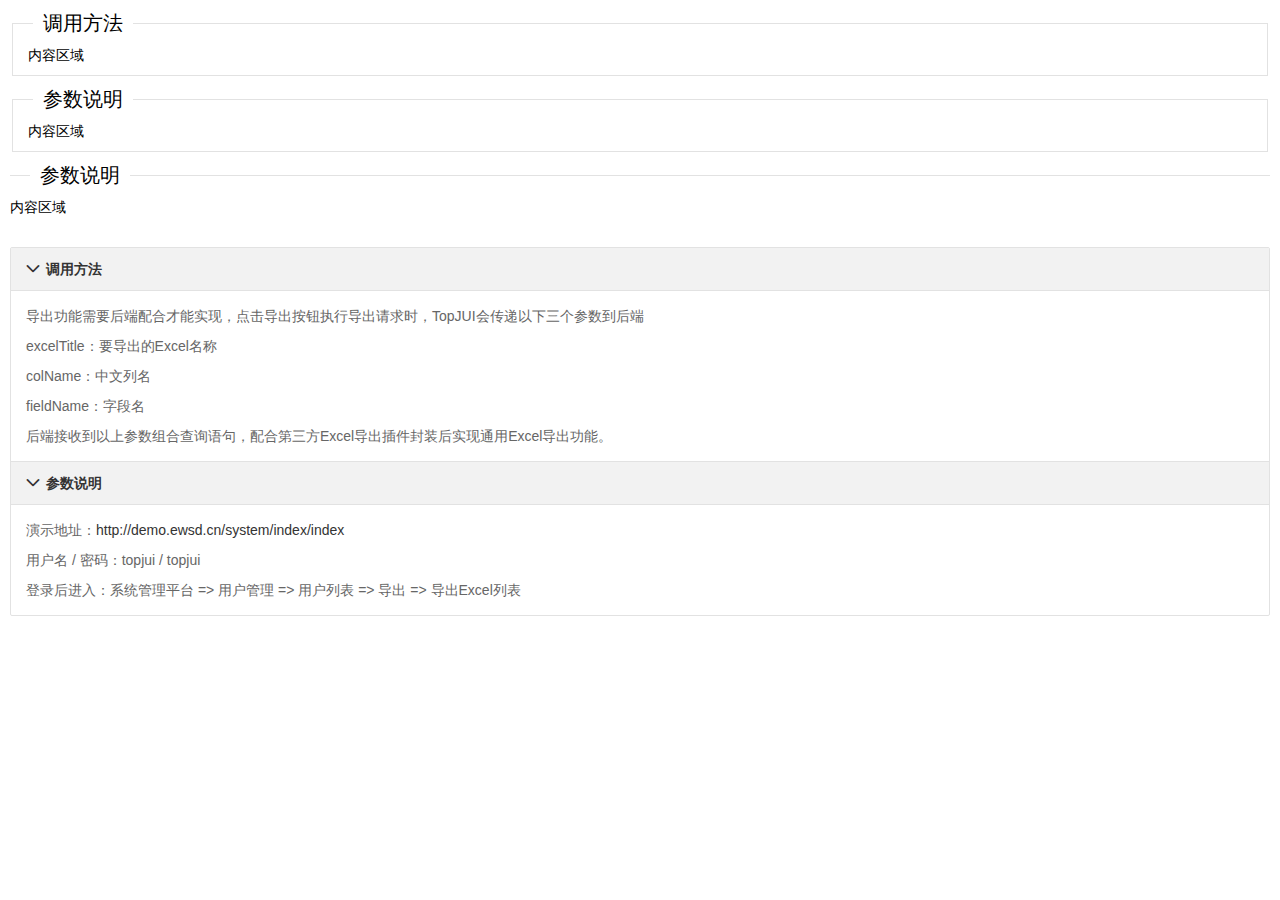
<file: src/main/webapp/html/article/detail.html>
<!DOCTYPE html>
<html>
<head>
    <meta http-equiv="Content-Type" content="text/html; charset=utf-8"/>
    <!-- 避免IE使用兼容模式 -->
    <meta http-equiv="X-UA-Compatible" content="IE=edge, chrome=1">
    <meta name="renderer" content="webkit">
    <link rel="stylesheet" type="text/css" href="../../static/plugins/layui/css/layui.css">
    <script type="text/javascript" src="../../static/plugins/jquery/jquery.min.js"></script>
    <script type="text/javascript" src="../../static/plugins/topjui/topjui.function.js"></script>
    <script type="text/javascript" src="../../static/plugins/layui/layui.js"></script>
    <style>
        body {
            margin: 10px;
        }

        .layui-colla-title {
            font-weight: bold;
        }

        .layui-colla-content p {
            line-height: 30px;
        }
    </style>
    <script type="text/javascript">
        $(function () {

            layui.use(['element'], function () {
                var element = layui.element();

                //监听折叠
                element.on('collapse(test)', function (data) {
                    //layer.msg('展开状态：'+ data.show);
                });
            });
        });
    </script>
</head>

<body>

<fieldset class="layui-elem-field">
    <legend>调用方法</legend>
    <div class="layui-field-box">
        内容区域
    </div>
</fieldset>

<fieldset class="layui-elem-field">
    <legend>参数说明</legend>
    <div class="layui-field-box">
        内容区域
    </div>
</fieldset>

<fieldset class="layui-elem-field layui-field-title">
    <legend>参数说明</legend>
    <div class="layui-field-box">
        内容区域
    </div>
</fieldset>

<div class="layui-collapse" lay-filter="test">
    <div class="layui-colla-item">
        <h2 class="layui-colla-title">调用方法</h2>
        <div class="layui-colla-content layui-show">
            <p>导出功能需要后端配合才能实现，点击导出按钮执行导出请求时，TopJUI会传递以下三个参数到后端</p>
            <p>excelTitle：要导出的Excel名称</p>
            <p>colName：中文列名</p>
            <p>fieldName：字段名</p>
            <p>后端接收到以上参数组合查询语句，配合第三方Excel导出插件封装后实现通用Excel导出功能。</p>
        </div>
    </div>
    <div class="layui-colla-item">
        <h2 class="layui-colla-title">参数说明</h2>
        <div class="layui-colla-content layui-show">
            <p>
                演示地址：<a href="http://demo.ewsd.cn/system/index/index" target="_blank">http://demo.ewsd.cn/system/index/index</a>
            </p>
            <p>用户名 / 密码：topjui / topjui</p>
            <p>登录后进入：系统管理平台 => 用户管理 => 用户列表 => 导出 => 导出Excel列表</p>
        </div>
    </div>
</div>
</body>
</html>
</file>
<file: src/main/webapp/static/plugins/layui/css/layui.css>
/** layui-v2.1.5 MIT License By http://www.layui.com */
 .layui-btn,.layui-inline,img{vertical-align:middle}.layui-btn,.layui-disabled,.layui-icon,.layui-unselect{-webkit-user-select:none;-ms-user-select:none;-moz-user-select:none}blockquote,body,button,dd,div,dl,dt,form,h1,h2,h3,h4,h5,h6,input,li,ol,p,pre,td,textarea,th,ul{margin:0;padding:0;-webkit-tap-highlight-color:rgba(0,0,0,0)}a:active,a:hover{outline:0}img{display:inline-block;border:none}li{list-style:none}table{border-collapse:collapse;border-spacing:0}h1,h2,h3{font-size:14px;font-weight:400}h4,h5,h6{font-size:100%;font-weight:400}button,input,optgroup,option,select,textarea{font-family:inherit;font-size:inherit;font-style:inherit;font-weight:inherit;outline:0}pre{white-space:pre-wrap;white-space:-moz-pre-wrap;white-space:-pre-wrap;white-space:-o-pre-wrap;word-wrap:break-word}@font-face{font-family:layui-icon;src:url(../font/iconfont.eot?v=213);src:url(../font/iconfont.eot?v=213#iefix) format('embedded-opentype'),url(../font/iconfont.svg?v=213#iconfont) format('svg'),url(../font/iconfont.woff?v=213) format('woff'),url(../font/iconfont.ttf?v=213) format('truetype')}.layui-icon{font-family:layui-icon!important;font-size:16px;font-style:normal;-webkit-font-smoothing:antialiased;-moz-osx-font-smoothing:grayscale}body{line-height:24px;font:14px Helvetica Neue,Helvetica,PingFang SC,\5FAE\8F6F\96C5\9ED1,Tahoma,Arial,sans-serif}hr{height:1px;margin:10px 0;border:0;background-color:#e2e2e2;clear:both}a{color:#333;text-decoration:none}a:hover{color:#777}a cite{font-style:normal;*cursor:pointer}.layui-border-box,.layui-border-box *{box-sizing:border-box}.layui-box,.layui-box *{box-sizing:content-box}.layui-clear{clear:both;*zoom:1}.layui-clear:after{content:'\20';clear:both;*zoom:1;display:block;height:0}.layui-inline{position:relative;display:inline-block;*display:inline;*zoom:1}.layui-edge{position:absolute;width:0;height:0;border-style:dashed;border-color:transparent;overflow:hidden}.layui-elip{text-overflow:ellipsis;overflow:hidden;white-space:nowrap}.layui-disabled,.layui-disabled:hover{color:#d2d2d2!important;cursor:not-allowed!important}.layui-circle{border-radius:100%}.layui-show{display:block!important}.layui-hide{display:none!important}.layui-main{position:relative;width:1140px;margin:0 auto}.layui-header{position:relative;z-index:1000;height:60px}.layui-header a:hover{transition:all .5s;-webkit-transition:all .5s}.layui-side{position:fixed;top:0;bottom:0;z-index:999;width:200px;overflow-x:hidden}.layui-side-scroll{width:220px;height:100%;overflow-x:hidden}.layui-body{position:absolute;left:200px;right:0;top:0;bottom:0;z-index:998;width:auto;overflow:hidden;overflow-y:auto;box-sizing:border-box}.layui-layout-body{overflow:hidden}.layui-layout-admin .layui-header{background-color:#23262E}.layui-layout-admin .layui-side{top:60px;width:200px;overflow-x:hidden}.layui-layout-admin .layui-body{top:60px;bottom:44px}.layui-layout-admin .layui-main{width:auto;margin:0 15px}.layui-layout-admin .layui-footer{position:fixed;left:200px;right:0;bottom:0;height:44px;line-height:44px;padding:0 15px;background-color:#eee}.layui-layout-admin .layui-logo{position:absolute;left:0;top:0;width:200px;height:100%;line-height:60px;text-align:center;color:#009688;font-size:16px}.layui-layout-admin .layui-header .layui-nav{background:0 0}.layui-layout-left{position:absolute!important;left:200px;top:0}.layui-layout-right{position:absolute!important;right:0;top:0}.layui-container{position:relative;margin:0 auto;padding:0 15px;box-sizing:border-box}.layui-fluid{position:relative;margin:0 auto;padding:0 15px}.layui-row:after,.layui-row:before{content:'';display:block;clear:both}.layui-col-lg1,.layui-col-lg10,.layui-col-lg11,.layui-col-lg12,.layui-col-lg2,.layui-col-lg3,.layui-col-lg4,.layui-col-lg5,.layui-col-lg6,.layui-col-lg7,.layui-col-lg8,.layui-col-lg9,.layui-col-md1,.layui-col-md10,.layui-col-md11,.layui-col-md12,.layui-col-md2,.layui-col-md3,.layui-col-md4,.layui-col-md5,.layui-col-md6,.layui-col-md7,.layui-col-md8,.layui-col-md9,.layui-col-sm1,.layui-col-sm10,.layui-col-sm11,.layui-col-sm12,.layui-col-sm2,.layui-col-sm3,.layui-col-sm4,.layui-col-sm5,.layui-col-sm6,.layui-col-sm7,.layui-col-sm8,.layui-col-sm9,.layui-col-xs1,.layui-col-xs10,.layui-col-xs11,.layui-col-xs12,.layui-col-xs2,.layui-col-xs3,.layui-col-xs4,.layui-col-xs5,.layui-col-xs6,.layui-col-xs7,.layui-col-xs8,.layui-col-xs9{position:relative;display:block;box-sizing:border-box}.layui-col-xs1,.layui-col-xs10,.layui-col-xs11,.layui-col-xs12,.layui-col-xs2,.layui-col-xs3,.layui-col-xs4,.layui-col-xs5,.layui-col-xs6,.layui-col-xs7,.layui-col-xs8,.layui-col-xs9{float:left}.layui-col-xs1{width:8.33333333%}.layui-col-xs2{width:16.66666667%}.layui-col-xs3{width:25%}.layui-col-xs4{width:33.33333333%}.layui-col-xs5{width:41.66666667%}.layui-col-xs6{width:50%}.layui-col-xs7{width:58.33333333%}.layui-col-xs8{width:66.66666667%}.layui-col-xs9{width:75%}.layui-col-xs10{width:83.33333333%}.layui-col-xs11{width:91.66666667%}.layui-col-xs12{width:100%}.layui-col-xs-offset1{margin-left:8.33333333%}.layui-col-xs-offset2{margin-left:16.66666667%}.layui-col-xs-offset3{margin-left:25%}.layui-col-xs-offset4{margin-left:33.33333333%}.layui-col-xs-offset5{margin-left:41.66666667%}.layui-col-xs-offset6{margin-left:50%}.layui-col-xs-offset7{margin-left:58.33333333%}.layui-col-xs-offset8{margin-left:66.66666667%}.layui-col-xs-offset9{margin-left:75%}.layui-col-xs-offset10{margin-left:83.33333333%}.layui-col-xs-offset11{margin-left:91.66666667%}.layui-col-xs-offset12{margin-left:100%}@media screen and (max-width:768px){.layui-hide-xs{display:none!important}.layui-show-xs-block{display:block!important}.layui-show-xs-inline{display:inline!important}.layui-show-xs-inline-block{display:inline-block!important}}@media screen and (min-width:768px){.layui-container{width:750px}.layui-hide-sm{display:none!important}.layui-show-sm-block{display:block!important}.layui-show-sm-inline{display:inline!important}.layui-show-sm-inline-block{display:inline-block!important}.layui-col-sm1,.layui-col-sm10,.layui-col-sm11,.layui-col-sm12,.layui-col-sm2,.layui-col-sm3,.layui-col-sm4,.layui-col-sm5,.layui-col-sm6,.layui-col-sm7,.layui-col-sm8,.layui-col-sm9{float:left}.layui-col-sm1{width:8.33333333%}.layui-col-sm2{width:16.66666667%}.layui-col-sm3{width:25%}.layui-col-sm4{width:33.33333333%}.layui-col-sm5{width:41.66666667%}.layui-col-sm6{width:50%}.layui-col-sm7{width:58.33333333%}.layui-col-sm8{width:66.66666667%}.layui-col-sm9{width:75%}.layui-col-sm10{width:83.33333333%}.layui-col-sm11{width:91.66666667%}.layui-col-sm12{width:100%}.layui-col-sm-offset1{margin-left:8.33333333%}.layui-col-sm-offset2{margin-left:16.66666667%}.layui-col-sm-offset3{margin-left:25%}.layui-col-sm-offset4{margin-left:33.33333333%}.layui-col-sm-offset5{margin-left:41.66666667%}.layui-col-sm-offset6{margin-left:50%}.layui-col-sm-offset7{margin-left:58.33333333%}.layui-col-sm-offset8{margin-left:66.66666667%}.layui-col-sm-offset9{margin-left:75%}.layui-col-sm-offset10{margin-left:83.33333333%}.layui-col-sm-offset11{margin-left:91.66666667%}.layui-col-sm-offset12{margin-left:100%}}@media screen and (min-width:992px){.layui-container{width:970px}.layui-hide-md{display:none!important}.layui-show-md-block{display:block!important}.layui-show-md-inline{display:inline!important}.layui-show-md-inline-block{display:inline-block!important}.layui-col-md1,.layui-col-md10,.layui-col-md11,.layui-col-md12,.layui-col-md2,.layui-col-md3,.layui-col-md4,.layui-col-md5,.layui-col-md6,.layui-col-md7,.layui-col-md8,.layui-col-md9{float:left}.layui-col-md1{width:8.33333333%}.layui-col-md2{width:16.66666667%}.layui-col-md3{width:25%}.layui-col-md4{width:33.33333333%}.layui-col-md5{width:41.66666667%}.layui-col-md6{width:50%}.layui-col-md7{width:58.33333333%}.layui-col-md8{width:66.66666667%}.layui-col-md9{width:75%}.layui-col-md10{width:83.33333333%}.layui-col-md11{width:91.66666667%}.layui-col-md12{width:100%}.layui-col-md-offset1{margin-left:8.33333333%}.layui-col-md-offset2{margin-left:16.66666667%}.layui-col-md-offset3{margin-left:25%}.layui-col-md-offset4{margin-left:33.33333333%}.layui-col-md-offset5{margin-left:41.66666667%}.layui-col-md-offset6{margin-left:50%}.layui-col-md-offset7{margin-left:58.33333333%}.layui-col-md-offset8{margin-left:66.66666667%}.layui-col-md-offset9{margin-left:75%}.layui-col-md-offset10{margin-left:83.33333333%}.layui-col-md-offset11{margin-left:91.66666667%}.layui-col-md-offset12{margin-left:100%}}@media screen and (min-width:1200px){.layui-container{width:1170px}.layui-hide-lg{display:none!important}.layui-show-lg-block{display:block!important}.layui-show-lg-inline{display:inline!important}.layui-show-lg-inline-block{display:inline-block!important}.layui-col-lg1,.layui-col-lg10,.layui-col-lg11,.layui-col-lg12,.layui-col-lg2,.layui-col-lg3,.layui-col-lg4,.layui-col-lg5,.layui-col-lg6,.layui-col-lg7,.layui-col-lg8,.layui-col-lg9{float:left}.layui-col-lg1{width:8.33333333%}.layui-col-lg2{width:16.66666667%}.layui-col-lg3{width:25%}.layui-col-lg4{width:33.33333333%}.layui-col-lg5{width:41.66666667%}.layui-col-lg6{width:50%}.layui-col-lg7{width:58.33333333%}.layui-col-lg8{width:66.66666667%}.layui-col-lg9{width:75%}.layui-col-lg10{width:83.33333333%}.layui-col-lg11{width:91.66666667%}.layui-col-lg12{width:100%}.layui-col-lg-offset1{margin-left:8.33333333%}.layui-col-lg-offset2{margin-left:16.66666667%}.layui-col-lg-offset3{margin-left:25%}.layui-col-lg-offset4{margin-left:33.33333333%}.layui-col-lg-offset5{margin-left:41.66666667%}.layui-col-lg-offset6{margin-left:50%}.layui-col-lg-offset7{margin-left:58.33333333%}.layui-col-lg-offset8{margin-left:66.66666667%}.layui-col-lg-offset9{margin-left:75%}.layui-col-lg-offset10{margin-left:83.33333333%}.layui-col-lg-offset11{margin-left:91.66666667%}.layui-col-lg-offset12{margin-left:100%}}.layui-col-space1{margin:-.5px}.layui-col-space1>*{padding:.5px}.layui-col-space3{margin:-1.5px}.layui-col-space3>*{padding:1.5px}.layui-col-space5{margin:-2.5px}.layui-col-space5>*{padding:2.5px}.layui-col-space8{margin:-3.5px}.layui-col-space8>*{padding:3.5px}.layui-col-space10{margin:-5px}.layui-col-space10>*{padding:5px}.layui-col-space12{margin:-6px}.layui-col-space12>*{padding:6px}.layui-col-space15{margin:-7.5px}.layui-col-space15>*{padding:7.5px}.layui-col-space18{margin:-9px}.layui-col-space18>*{padding:9px}.layui-col-space20{margin:-10px}.layui-col-space20>*{padding:10px}.layui-col-space22{margin:-11px}.layui-col-space22>*{padding:11px}.layui-col-space25{margin:-12.5px}.layui-col-space25>*{padding:12.5px}.layui-col-space30{margin:-15px}.layui-col-space30>*{padding:15px}.layui-btn,.layui-input,.layui-select,.layui-textarea,.layui-upload-button{outline:0;-webkit-appearance:none;transition:all .3s;-webkit-transition:all .3s;box-sizing:border-box}.layui-elem-quote{margin-bottom:10px;padding:15px;line-height:22px;border-left:5px solid #009688;border-radius:0 2px 2px 0;background-color:#f2f2f2}.layui-quote-nm{border-color:#e2e2e2;border-style:solid;border-width:1px 1px 1px 5px;background:0 0}.layui-elem-field{margin-bottom:10px;padding:0;border:1px solid #e2e2e2}.layui-elem-field legend{margin-left:20px;padding:0 10px;font-size:20px;font-weight:300}.layui-field-title{margin:10px 0 20px;border:none;border-top:1px solid #e2e2e2}.layui-field-box{padding:10px 15px}.layui-field-title .layui-field-box{padding:10px 0}.layui-progress{position:relative;height:6px;border-radius:20px;background-color:#e2e2e2}.layui-progress-bar{position:absolute;width:0;max-width:100%;height:6px;border-radius:20px;text-align:right;background-color:#5FB878;transition:all .3s;-webkit-transition:all .3s}.layui-progress-big,.layui-progress-big .layui-progress-bar{height:18px;line-height:18px}.layui-progress-text{position:relative;top:-18px;line-height:18px;font-size:12px;color:#666}.layui-progress-big .layui-progress-text{position:static;padding:0 10px;color:#fff}.layui-collapse{border:1px solid #e2e2e2;border-radius:2px}.layui-colla-item{border-top:1px solid #e2e2e2}.layui-colla-item:first-child{border-top:none}.layui-colla-title{position:relative;height:42px;line-height:42px;padding:0 15px 0 35px;color:#333;background-color:#f2f2f2;cursor:pointer}.layui-colla-content{display:none;padding:10px 15px;line-height:22px;border-top:1px solid #e2e2e2;color:#666}.layui-bg-black,.layui-bg-blue,.layui-bg-cyan,.layui-bg-green,.layui-bg-orange,.layui-bg-red{color:#fff!important}.layui-colla-icon{position:absolute;left:15px;top:0;font-size:14px}.layui-bg-red{background-color:#FF5722!important}.layui-bg-orange{background-color:#FFB800!important}.layui-bg-green{background-color:#009688!important}.layui-bg-cyan{background-color:#2F4056!important}.layui-bg-blue{background-color:#1E9FFF!important}.layui-bg-black{background-color:#393D49!important}.layui-bg-gray{background-color:#eee!important;color:#666!important}.layui-text{line-height:22px;font-size:14px;color:#666}.layui-text h1,.layui-text h2,.layui-text h3{font-weight:500;color:#333}.layui-text h1{font-size:30px}.layui-text h2{font-size:24px}.layui-text h3{font-size:18px}.layui-text a{color:#01AAED}.layui-text a:hover{text-decoration:underline}.layui-text ul{padding:5px 0 5px 15px}.layui-text ul li{margin-top:5px;list-style-type:disc}.layui-text em,.layui-word-aux{color:#999!important;padding:0 5px!important}.layui-btn{display:inline-block;height:34px;line-height:34px;padding:0 18px;background-color:#009688;color:#fff;white-space:nowrap;text-align:center;font-size:14px;border:none;border-radius:2px;cursor:pointer}.layui-btn:hover{opacity:.8;filter:alpha(opacity=80);color:#fff}.layui-btn:active{opacity:1;filter:alpha(opacity=100)}.layui-btn+.layui-btn{margin-left:10px}.layui-btn-radius{border-radius:100px}.layui-btn .layui-icon{margin-right:3px;font-size:18px;vertical-align:bottom;vertical-align:middle\9}.layui-btn-primary{border:1px solid #C9C9C9;background-color:#fff;color:#555}.layui-btn-primary:hover{border-color:#009688;color:#333}.layui-btn-normal{background-color:#1E9FFF}.layui-btn-warm{background-color:#FFB800}.layui-btn-danger{background-color:#FF5722}.layui-btn-disabled,.layui-btn-disabled:active,.layui-btn-disabled:hover{border:1px solid #e6e6e6;background-color:#FBFBFB;color:#C9C9C9;cursor:not-allowed;opacity:1}.layui-btn-big{height:44px;line-height:44px;padding:0 25px;font-size:16px}.layui-btn-small{height:30px;line-height:30px;padding:0 10px;font-size:12px}.layui-btn-small i{font-size:16px!important}.layui-btn-mini{height:22px;line-height:22px;padding:0 5px;font-size:12px}.layui-btn-mini i{font-size:14px!important}.layui-btn-group{display:inline-block;vertical-align:middle;font-size:0}.layui-btn-group .layui-btn{margin-left:0!important;margin-right:0!important;border-left:1px solid rgba(255,255,255,.5);border-radius:0}.layui-btn-group .layui-btn-primary{border-left:none}.layui-btn-group .layui-btn-primary:hover{border-color:#C9C9C9;color:#009688}.layui-btn-group .layui-btn:first-child{border-left:none;border-radius:2px 0 0 2px}.layui-btn-group .layui-btn-primary:first-child{border-left:1px solid #c9c9c9}.layui-btn-group .layui-btn:last-child{border-radius:0 2px 2px 0}.layui-btn-group .layui-btn+.layui-btn{margin-left:0}.layui-btn-group+.layui-btn-group{margin-left:10px}.layui-input,.layui-select,.layui-textarea{height:38px;line-height:1.3;line-height:38px\9;border:1px solid #e6e6e6;background-color:#fff;border-radius:2px}.layui-input::-webkit-input-placeholder,.layui-select::-webkit-input-placeholder,.layui-textarea::-webkit-input-placeholder{line-height:1.3}.layui-form-label,.layui-form-mid,.layui-textarea{line-height:20px;position:relative}.layui-input,.layui-textarea{display:block;width:100%;padding-left:10px}.layui-input:hover,.layui-textarea:hover{border-color:#D2D2D2!important}.layui-input:focus,.layui-textarea:focus{border-color:#C9C9C9!important}.layui-textarea{min-height:100px;height:auto;padding:6px 10px;resize:vertical}.layui-select{padding:0 10px}.layui-form input[type=checkbox],.layui-form input[type=radio],.layui-form select{display:none}.layui-form-item{margin-bottom:15px;clear:both;*zoom:1}.layui-form-item:after{content:'\20';clear:both;*zoom:1;display:block;height:0}.layui-form-label{float:left;display:block;padding:9px 15px;width:80px;font-weight:400;text-align:right}.layui-form-item .layui-inline{margin-bottom:5px;margin-right:10px}.layui-input-block,.layui-input-inline{position:relative}.layui-input-block{margin-left:110px;min-height:36px}.layui-input-inline{display:inline-block;vertical-align:middle}.layui-form-item .layui-input-inline{float:left;width:190px;margin-right:10px}.layui-form-text .layui-input-inline{width:auto}.layui-form-mid{float:left;display:block;padding:8px 0!important;margin-right:10px}.layui-form-danger+.layui-form-select .layui-input,.layui-form-danger:focus{border:1px solid #FF5722!important}.layui-form-select{position:relative}.layui-form-select .layui-input{padding-right:30px;cursor:pointer}.layui-form-select .layui-edge{position:absolute;right:10px;top:50%;margin-top:-3px;cursor:pointer;border-width:6px;border-top-color:#c2c2c2;border-top-style:solid;transition:all .3s;-webkit-transition:all .3s}.layui-form-select dl{display:none;position:absolute;left:0;top:42px;padding:5px 0;z-index:999;min-width:100%;border:1px solid #d2d2d2;max-height:300px;overflow-y:auto;background-color:#fff;border-radius:2px;box-shadow:0 2px 4px rgba(0,0,0,.12);box-sizing:border-box}.layui-form-select dl dd,.layui-form-select dl dt{padding:0 10px;line-height:36px;white-space:nowrap;overflow:hidden;text-overflow:ellipsis}.layui-form-select dl dt{font-size:12px;color:#999}.layui-form-select dl dd{cursor:pointer}.layui-form-select dl dd:hover{background-color:#f2f2f2}.layui-form-select .layui-select-group dd{padding-left:20px}.layui-form-select dl dd.layui-select-tips{padding-left:10px!important;color:#999}.layui-form-select dl dd.layui-this{background-color:#5FB878;color:#fff}.layui-form-checkbox,.layui-form-select dl dd.layui-disabled{background-color:#fff}.layui-form-selected dl{display:block}.layui-form-checkbox,.layui-form-checkbox *,.layui-form-radio,.layui-form-radio *,.layui-form-switch{display:inline-block;vertical-align:middle}.layui-form-selected .layui-edge{margin-top:-9px;-webkit-transform:rotate(180deg);transform:rotate(180deg);margin-top:-3px\9}:root .layui-form-selected .layui-edge{margin-top:-9px\0/IE9}.layui-form-selectup dl{top:auto;bottom:42px}.layui-select-none{margin:5px 0;text-align:center;color:#999}.layui-select-disabled .layui-disabled{border-color:#eee!important}.layui-select-disabled .layui-edge{border-top-color:#d2d2d2}.layui-form-checkbox{position:relative;height:30px;line-height:28px;margin-right:10px;padding-right:30px;border:1px solid #d2d2d2;cursor:pointer;font-size:0;border-radius:2px;-webkit-transition:.1s linear;transition:.1s linear;box-sizing:border-box}.layui-form-checkbox:hover{border:1px solid #c2c2c2}.layui-form-checkbox span{padding:0 10px;height:100%;font-size:14px;background-color:#d2d2d2;color:#fff;overflow:hidden;white-space:nowrap;text-overflow:ellipsis}.layui-form-checkbox:hover span{background-color:#c2c2c2}.layui-form-checkbox i{position:absolute;right:0;width:30px;color:#fff;font-size:20px;text-align:center}.layui-form-checkbox:hover i{color:#c2c2c2}.layui-form-checked,.layui-form-checked:hover{border-color:#5FB878}.layui-form-checked span,.layui-form-checked:hover span{background-color:#5FB878}.layui-form-checked i,.layui-form-checked:hover i{color:#5FB878}.layui-form-item .layui-form-checkbox{margin-top:4px}.layui-form-checkbox[lay-skin=primary]{height:auto!important;line-height:normal!important;border:none!important;margin-right:0;padding-right:0;background:0 0}.layui-form-checkbox[lay-skin=primary] span{float:right;padding-right:15px;line-height:18px;background:0 0;color:#666}.layui-form-checkbox[lay-skin=primary] i{position:relative;top:0;width:16px;height:16px;line-height:16px;border:1px solid #d2d2d2;font-size:12px;border-radius:2px;background-color:#fff;-webkit-transition:.1s linear;transition:.1s linear}.layui-form-checkbox[lay-skin=primary]:hover i{border-color:#5FB878;color:#fff}.layui-form-checked[lay-skin=primary] i{border-color:#5FB878;background-color:#5FB878;color:#fff}.layui-checkbox-disbaled[lay-skin=primary] span{background:0 0!important}.layui-checkbox-disbaled[lay-skin=primary]:hover i{border-color:#d2d2d2}.layui-form-item .layui-form-checkbox[lay-skin=primary]{margin-top:10px}.layui-form-switch{position:relative;height:22px;line-height:22px;width:42px;padding:0 5px;margin-top:8px;border:1px solid #d2d2d2;border-radius:20px;cursor:pointer;background-color:#fff;-webkit-transition:.1s linear;transition:.1s linear}.layui-form-switch i{position:absolute;left:5px;top:3px;width:16px;height:16px;border-radius:20px;background-color:#d2d2d2;-webkit-transition:.1s linear;transition:.1s linear}.layui-form-switch em{position:absolute;right:5px;top:0;width:25px;padding:0!important;text-align:center!important;color:#999!important;font-style:normal!important;font-size:12px}.layui-form-onswitch{border-color:#5FB878;background-color:#5FB878}.layui-form-onswitch i{left:32px;background-color:#fff}.layui-form-onswitch em{left:5px;right:auto;color:#fff!important}.layui-checkbox-disbaled{border-color:#e2e2e2!important}.layui-checkbox-disbaled span{background-color:#e2e2e2!important}.layui-checkbox-disbaled:hover i{color:#fff!important}.layui-form-radio{line-height:28px;margin:6px 10px 0 0;padding-right:10px;cursor:pointer;font-size:0}.layui-form-radio i{margin-right:8px;font-size:22px;color:#c2c2c2}.layui-form-radio span{font-size:14px}.layui-form-radio i:hover,.layui-form-radioed i{color:#5FB878}.layui-radio-disbaled i{color:#e2e2e2!important}.layui-form-pane .layui-form-label{width:110px;padding:8px 15px;height:38px;line-height:20px;border:1px solid #e6e6e6;border-radius:2px 0 0 2px;text-align:center;background-color:#FBFBFB;overflow:hidden;white-space:nowrap;text-overflow:ellipsis;box-sizing:border-box}.layui-form-pane .layui-input-inline{margin-left:-1px}.layui-form-pane .layui-input-block{margin-left:110px;left:-1px}.layui-form-pane .layui-input{border-radius:0 2px 2px 0}.layui-form-pane .layui-form-text .layui-form-label{float:none;width:100%;border-right:1px solid #e6e6e6;border-radius:2px;box-sizing:border-box;text-align:left}.layui-form-pane .layui-form-text .layui-input-inline{display:block;margin:0;top:-1px;clear:both}.layui-form-pane .layui-form-text .layui-input-block{margin:0;left:0;top:-1px}.layui-form-pane .layui-form-text .layui-textarea{min-height:100px;border-radius:0 0 2px 2px}.layui-form-pane .layui-form-checkbox{margin:4px 0 4px 10px}.layui-form-pane .layui-form-radio,.layui-form-pane .layui-form-switch{margin-top:6px;margin-left:10px}.layui-form-pane .layui-form-item[pane]{position:relative;border:1px solid #e6e6e6}.layui-form-pane .layui-form-item[pane] .layui-form-label{position:absolute;left:0;top:0;height:100%;border-width:0 1px 0 0}.layui-form-pane .layui-form-item[pane] .layui-input-inline{margin-left:110px}@media screen and (max-width:450px){.layui-form-item .layui-form-label{text-overflow:ellipsis;overflow:hidden;white-space:nowrap}.layui-form-item .layui-inline{display:block;margin-right:0;margin-bottom:20px;clear:both}.layui-form-item .layui-inline:after{content:'\20';clear:both;display:block;height:0}.layui-form-item .layui-input-inline{display:block;float:none;left:-3px;width:auto;margin:0 0 10px 112px}.layui-form-item .layui-input-inline+.layui-form-mid{margin-left:110px;top:-5px;padding:0}.layui-form-item .layui-form-checkbox{margin-right:5px;margin-bottom:5px}}.layui-layedit{border:1px solid #d2d2d2;border-radius:2px}.layui-layedit-tool{padding:3px 5px;border-bottom:1px solid #e2e2e2;font-size:0}.layedit-tool-fixed{position:fixed;top:0;border-top:1px solid #e2e2e2}.layui-layedit-tool .layedit-tool-mid,.layui-layedit-tool .layui-icon{display:inline-block;vertical-align:middle;text-align:center;font-size:14px}.layui-layedit-tool .layui-icon{position:relative;width:32px;height:30px;line-height:30px;margin:3px 5px;color:#777;cursor:pointer;border-radius:2px}.layui-layedit-tool .layui-icon:hover{color:#393D49}.layui-layedit-tool .layui-icon:active{color:#000}.layui-layedit-tool .layedit-tool-active{background-color:#e2e2e2;color:#000}.layui-layedit-tool .layui-disabled,.layui-layedit-tool .layui-disabled:hover{color:#d2d2d2;cursor:not-allowed}.layui-layedit-tool .layedit-tool-mid{width:1px;height:18px;margin:0 10px;background-color:#d2d2d2}.layedit-tool-html{width:50px!important;font-size:30px!important}.layedit-tool-b,.layedit-tool-code,.layedit-tool-help{font-size:16px!important}.layedit-tool-d,.layedit-tool-face,.layedit-tool-image,.layedit-tool-unlink{font-size:18px!important}.layedit-tool-image input{position:absolute;font-size:0;left:0;top:0;width:100%;height:100%;opacity:.01;filter:Alpha(opacity=1);cursor:pointer}.layui-layedit-iframe iframe{display:block;width:100%}#LAY_layedit_code{overflow:hidden}.layui-laypage{display:inline-block;*display:inline;*zoom:1;vertical-align:middle;margin:10px 0;font-size:0}.layui-laypage>a:first-child,.layui-laypage>a:first-child em{border-radius:2px 0 0 2px}.layui-laypage>a:last-child,.layui-laypage>a:last-child em{border-radius:0 2px 2px 0}.layui-laypage>:first-child{margin-left:0!important}.layui-laypage>:last-child{margin-right:0!important}.layui-laypage a,.layui-laypage button,.layui-laypage input,.layui-laypage select,.layui-laypage span{border:1px solid #e2e2e2}.layui-laypage a,.layui-laypage span{display:inline-block;*display:inline;*zoom:1;vertical-align:middle;padding:0 15px;height:28px;line-height:28px;margin:0 -1px 5px 0;background-color:#fff;color:#333;font-size:12px}.layui-laypage a:hover{color:#009688}.layui-laypage em{font-style:normal}.layui-laypage .layui-laypage-spr{color:#999;font-weight:700}.layui-laypage a{text-decoration:none}.layui-laypage .layui-laypage-curr{position:relative}.layui-laypage .layui-laypage-curr em{position:relative;color:#fff}.layui-laypage .layui-laypage-curr .layui-laypage-em{position:absolute;left:-1px;top:-1px;padding:1px;width:100%;height:100%;background-color:#009688}.layui-laypage-em{border-radius:2px}.layui-laypage-next em,.layui-laypage-prev em{font-family:Sim sun;font-size:16px}.layui-laypage .layui-laypage-count,.layui-laypage .layui-laypage-limits,.layui-laypage .layui-laypage-skip{margin-left:10px;margin-right:10px;padding:0;border:none}.layui-laypage .layui-laypage-limits{vertical-align:top}.layui-laypage select{height:22px;padding:3px;border-radius:2px;cursor:pointer}.layui-laypage .layui-laypage-skip{height:30px;line-height:30px;color:#999}.layui-laypage button,.layui-laypage input{height:30px;line-height:30px;border:1px solid #e2e2e2;border-radius:2px;vertical-align:top;background-color:#fff;box-sizing:border-box}.layui-laypage input{display:inline-block;width:40px;margin:0 10px;padding:0 3px;text-align:center}.layui-laypage input:focus,.layui-laypage select:focus{border-color:#009688!important}.layui-laypage button{margin-left:10px;padding:0 10px;cursor:pointer}.layui-flow-more{margin:10px 0;text-align:center;color:#999;font-size:14px}.layui-flow-more a{height:32px;line-height:32px}.layui-flow-more a *{display:inline-block;vertical-align:top}.layui-flow-more a cite{padding:0 20px;border-radius:3px;background-color:#eee;color:#333;font-style:normal}.layui-flow-more a cite:hover{opacity:.8}.layui-flow-more a i{font-size:30px;color:#737383}.layui-table{width:100%;margin:10px 0;background-color:#fff}.layui-table tr{transition:all .3s;-webkit-transition:all .3s}.layui-table thead tr,.layui-table-fixed-l tr,.layui-table-header,.layui-table-mend,.layui-table-patch,.layui-table-tool{background-color:#f2f2f2}.layui-table th{text-align:left;font-weight:400}.layui-table td,.layui-table th,.layui-table-header,.layui-table-tool,.layui-table-view,.layui-table[lay-skin=row],.layui-table[lay-skin=line]{border:1px solid #e2e2e2}.layui-table td,.layui-table th{position:relative;padding:9px 15px;min-height:20px;line-height:20px;font-size:14px}.layui-table[lay-even] tr:nth-child(even){background-color:#f8f8f8}.layui-table tbody tr:hover,.layui-table-hover{background-color:#f2f2f2!important}.layui-table-click{background-color:#FFEEE8!important}.layui-table[lay-skin=line] td,.layui-table[lay-skin=line] th{border-width:0 0 1px}.layui-table[lay-skin=row] td,.layui-table[lay-skin=row] th{border-width:0 1px 0 0}.layui-table[lay-skin=nob] td,.layui-table[lay-skin=nob] th{border:none}.layui-table img{max-width:100px}.layui-table[lay-size=lg] td,.layui-table[lay-size=lg] th{padding:15px 30px}.layui-table-view .layui-table[lay-size=lg] .layui-table-cell{height:40px;line-height:40px}.layui-table[lay-size=sm] td,.layui-table[lay-size=sm] th{font-size:12px;padding:5px 10px}.layui-table-view .layui-table[lay-size=sm] .layui-table-cell{height:20px;line-height:20px}.layui-table[lay-data]{display:none}.layui-table-view{position:relative;margin:10px 0;overflow:hidden}.layui-table-view .layui-table{position:relative;width:auto;margin:0}.layui-table-body,.layui-table-header .layui-table,.layui-table-tool{margin-bottom:-1px}.layui-table-view .layui-table[lay-skin=line]{border-width:0 1px 0 0}.layui-table-view .layui-table[lay-skin=row]{border-width:0 0 1px}.layui-table-view .layui-table td,.layui-table-view .layui-table th{padding:5px 0;border-top:none;border-left:none}.layui-table-view .layui-table td{cursor:default}.layui-table-view .layui-form-checkbox[lay-skin=primary] i{width:18px;height:18px}.layui-table-header{border-width:0 0 1px;overflow:hidden}.layui-table-sort{width:20px;height:20px;margin-left:5px;cursor:pointer!important}.layui-table-sort .layui-edge{left:5px;border-width:5px}.layui-table-sort .layui-table-sort-asc{top:4px;border-top:none;border-bottom-style:solid;border-bottom-color:#b2b2b2}.layui-table-sort .layui-table-sort-asc:hover{border-bottom-color:#666}.layui-table-sort .layui-table-sort-desc{bottom:4px;border-bottom:none;border-top-style:solid;border-top-color:#b2b2b2}.layui-table-sort .layui-table-sort-desc:hover{border-top-color:#666}.layui-table-sort[lay-sort=asc] .layui-table-sort-asc{border-bottom-color:#000}.layui-table-sort[lay-sort=desc] .layui-table-sort-desc{border-top-color:#000}.layui-table-cell{height:28px;line-height:28px;padding:0 15px;position:relative;overflow:hidden;text-overflow:ellipsis;white-space:nowrap;box-sizing:border-box}.layui-table-cell .layui-form-checkbox{top:-1px}.layui-table-cell .layui-table-link{color:#01AAED}.laytable-cell-space{width:15px;padding:0;text-align:center}.layui-table-body{position:relative;overflow:auto;margin-right:-1px}.layui-table-body .layui-none{line-height:40px;text-align:center;color:#999}.layui-table-fixed{position:absolute;left:0;top:0}.layui-table-fixed .layui-table-body{overflow:hidden}.layui-table-fixed-r{left:auto;right:-1px;border-left:1px solid #e2e2e2;box-shadow:-1px 0 8px rgba(0,0,0,.1)}.layui-table-fixed-r .layui-table-header{position:relative;overflow:visible}.layui-table-mend{position:absolute;right:-49px;top:0;height:100%;width:50px}.layui-table-tool{position:relative;width:100%;padding:7px 10px 0 0;border-width:1px 0 0;height:41px;font-size:12px;white-space:nowrap}.layui-table-tool:hover{overflow-x:auto}.layui-table-page{height:26px}.layui-table-tool .layui-laypage{margin:0}.layui-table-tool .layui-laypage a,.layui-table-tool .layui-laypage span{height:26px;line-height:26px;border:none;background:0 0;padding:0 12px}.layui-table-tool .layui-laypage .layui-laypage-count,.layui-table-tool .layui-laypage .layui-laypage-limits,.layui-table-tool .layui-laypage .layui-laypage-skip{margin-left:0;padding:0}.layui-table-tool .layui-laypage .layui-laypage-total{padding:0 10px}.layui-table-tool .layui-laypage .layui-laypage-spr{padding:0}.layui-table-tool .layui-laypage button,.layui-table-tool .layui-laypage input{height:26px;line-height:26px}.layui-table-tool .layui-laypage input{width:40px}.layui-table-tool .layui-laypage button{padding:0 10px}.layui-table-view select[lay-ignore]{display:inline-block}.layui-table-tool select{height:18px}.layui-table-patch .layui-table-cell{padding:0;width:30px}.layui-table-edit{position:absolute;left:0;top:0;width:100%;height:100%;padding:0 15px 1px;border:none}.layui-table-edit:focus{background-color:#F0F9F2}body .layui-table-tips .layui-layer-content{background:0 0;padding:0;box-shadow:0 1px 6px rgba(0,0,0,.1)}.layui-table-tips-main{margin:-44px 0 0 -1px;max-height:150px;padding:8px 15px;font-size:14px;overflow-y:scroll;background-color:#fff;color:#333;border:1px solid #e2e2e2}.layui-code,.layui-upload-list{margin:10px 0}.layui-table-tips-c{position:absolute;right:-3px;top:-12px;width:18px;height:18px;padding:3px;text-align:center;font-weight:700;border-radius:100%;font-size:14px;cursor:pointer;background-color:#666}.layui-table-tips-c:hover{background-color:#999}.layui-upload-file{display:none!important;opacity:.01;filter:Alpha(opacity=1)}.layui-upload-drag,.layui-upload-form,.layui-upload-wrap{display:inline-block}.layui-upload-choose{padding:0 10px;color:#999}.layui-upload-drag{position:relative;padding:30px;border:1px dashed #e2e2e2;background-color:#fff;text-align:center;cursor:pointer;color:#999}.layui-upload-drag .layui-icon{font-size:50px;color:#009688}.layui-upload-drag[lay-over]{border-color:#009688}.layui-upload-iframe{position:absolute;width:0;height:0;border:0;visibility:hidden}.layui-upload-wrap{position:relative;vertical-align:middle}.layui-upload-wrap .layui-upload-file{display:block!important;position:absolute;left:0;top:0;z-index:10;font-size:100px;width:100%;height:100%;opacity:.01;filter:Alpha(opacity=1);cursor:pointer}.layui-code{position:relative;padding:15px;line-height:20px;border:1px solid #ddd;border-left-width:6px;background-color:#F2F2F2;color:#333;font-family:Courier New;font-size:12px}.layui-tree{line-height:26px}.layui-tree li{text-overflow:ellipsis;overflow:hidden;white-space:nowrap}.layui-tree li .layui-tree-spread,.layui-tree li a{display:inline-block;vertical-align:top;height:26px;*display:inline;*zoom:1;cursor:pointer}.layui-tree li a{font-size:0}.layui-tree li a i{font-size:16px}.layui-tree li a cite{padding:0 6px;font-size:14px;font-style:normal}.layui-tree li i{padding-left:6px;color:#333;-moz-user-select:none}.layui-tree li .layui-tree-check{font-size:13px}.layui-tree li .layui-tree-check:hover{color:#009E94}.layui-tree li ul{display:none;margin-left:20px}.layui-tree li .layui-tree-enter{line-height:24px;border:1px dotted #000}.layui-tree-drag{display:none;position:absolute;left:-666px;top:-666px;background-color:#f2f2f2;padding:5px 10px;border:1px dotted #000;white-space:nowrap}.layui-tree-drag i{padding-right:5px}.layui-nav{position:relative;padding:0 20px;background-color:#393D49;color:#fff;border-radius:2px;font-size:0;box-sizing:border-box}.layui-nav *{font-size:14px}.layui-nav .layui-nav-item{position:relative;display:inline-block;*display:inline;*zoom:1;vertical-align:middle;line-height:60px}.layui-nav .layui-nav-item a{display:block;padding:0 20px;color:#fff;color:rgba(255,255,255,.7);transition:all .3s;-webkit-transition:all .3s}.layui-nav .layui-this:after,.layui-nav-bar,.layui-nav-tree .layui-nav-itemed:after{position:absolute;left:0;top:0;width:0;height:5px;background-color:#5FB878;transition:all .2s;-webkit-transition:all .2s}.layui-nav-bar{z-index:1000}.layui-nav .layui-nav-item a:hover,.layui-nav .layui-this a{color:#fff}.layui-nav .layui-this:after{content:'';top:auto;bottom:0;width:100%}.layui-nav-img{width:30px;height:30px;margin-right:10px;border-radius:50%}.layui-nav .layui-nav-more{content:'';width:0;height:0;border-style:solid dashed dashed;border-color:#fff transparent transparent;overflow:hidden;cursor:pointer;transition:all .2s;-webkit-transition:all .2s;position:absolute;top:28px;right:3px;border-width:6px;border-top-color:rgba(255,255,255,.7)}.layui-nav .layui-nav-mored,.layui-nav-itemed .layui-nav-more{top:22px;border-style:dashed dashed solid;border-color:transparent transparent #fff}.layui-nav-child{display:none;position:absolute;left:0;top:65px;min-width:100%;line-height:36px;padding:5px 0;box-shadow:0 2px 4px rgba(0,0,0,.12);border:1px solid #d2d2d2;background-color:#fff;z-index:100;border-radius:2px;white-space:nowrap}.layui-nav .layui-nav-child a{color:#333}.layui-nav .layui-nav-child a:hover{background-color:#f2f2f2;color:#000}.layui-nav-child dd{position:relative}.layui-nav .layui-nav-child dd.layui-this a,.layui-nav-child dd.layui-this{background-color:#5FB878;color:#fff}.layui-nav-child dd.layui-this:after{display:none}.layui-nav-tree{width:200px;padding:0}.layui-nav-tree .layui-nav-item{display:block;width:100%;line-height:45px}.layui-nav-tree .layui-nav-item a{height:45px;text-overflow:ellipsis;overflow:hidden;white-space:nowrap}.layui-nav-tree .layui-nav-item a:hover{background-color:#4E5465}.layui-nav-tree .layui-nav-bar{width:5px;height:0;background-color:#009688}.layui-nav-tree .layui-nav-child dd.layui-this,.layui-nav-tree .layui-nav-child dd.layui-this a,.layui-nav-tree .layui-this,.layui-nav-tree .layui-this>a,.layui-nav-tree .layui-this>a:hover{background-color:#009688;color:#fff}.layui-nav-tree .layui-this:after{display:none}.layui-nav-itemed>a,.layui-nav-tree .layui-nav-title a,.layui-nav-tree .layui-nav-title a:hover{color:#fff!important}.layui-nav-tree .layui-nav-child{position:relative;z-index:0;top:0;border:none;box-shadow:none}.layui-nav-tree .layui-nav-child a{height:40px;line-height:40px;color:#fff;color:rgba(255,255,255,.7)}.layui-nav-tree .layui-nav-child,.layui-nav-tree .layui-nav-child a:hover{background:0 0;color:#fff}.layui-nav-tree .layui-nav-more{top:20px;right:10px}.layui-nav-itemed .layui-nav-more{top:14px}.layui-nav-itemed .layui-nav-child{display:block;padding:0;background-color:rgba(0,0,0,.3)!important}.layui-nav-side{position:fixed;top:0;bottom:0;left:0;overflow-x:hidden;z-index:999}.layui-bg-blue .layui-nav-bar,.layui-bg-blue .layui-nav-itemed:after,.layui-bg-blue .layui-this:after{background-color:#93D1FF}.layui-bg-blue .layui-nav-child dd.layui-this{background-color:#1E9FFF}.layui-bg-blue .layui-nav-itemed>a,.layui-nav-tree.layui-bg-blue .layui-nav-title a,.layui-nav-tree.layui-bg-blue .layui-nav-title a:hover{background-color:#007DDB!important}.layui-breadcrumb{visibility:hidden;font-size:0}.layui-breadcrumb a{padding-right:8px;line-height:22px;font-size:14px;color:#333!important}.layui-breadcrumb a:hover{color:#01AAED!important}.layui-breadcrumb a cite,.layui-breadcrumb a span{color:#666;cursor:text;font-style:normal}.layui-breadcrumb a span{padding-left:8px;font-family:Sim sun}.layui-tab{margin:10px 0;text-align:left!important}.layui-tab[overflow]>.layui-tab-title{overflow:hidden}.layui-tab-title{position:relative;left:0;height:40px;white-space:nowrap;font-size:0;border-bottom:1px solid #e2e2e2;transition:all .2s;-webkit-transition:all .2s}.layui-tab-title li{display:inline-block;*display:inline;*zoom:1;vertical-align:middle;font-size:14px;transition:all .2s;-webkit-transition:all .2s;position:relative;line-height:40px;min-width:65px;padding:0 15px;text-align:center;cursor:pointer}.layui-tab-title li a{display:block}.layui-tab-title .layui-this{color:#000}.layui-tab-title .layui-this:after{position:absolute;left:0;top:0;content:'';width:100%;height:41px;border:1px solid #e2e2e2;border-bottom-color:#fff;border-radius:2px 2px 0 0;box-sizing:border-box;pointer-events:none}.layui-tab-bar{position:absolute;right:0;top:0;z-index:10;width:30px;height:39px;line-height:39px;border:1px solid #e2e2e2;border-radius:2px;text-align:center;background-color:#fff;cursor:pointer}.layui-tab-bar .layui-icon{position:relative;display:inline-block;top:3px;transition:all .3s;-webkit-transition:all .3s}.layui-tab-item{display:none}.layui-tab-more{padding-right:30px;height:auto!important;white-space:normal!important}.layui-tab-more li.layui-this:after{border-bottom-color:#e2e2e2;border-radius:2px}.layui-tab-more .layui-tab-bar .layui-icon{top:-2px;top:3px\9;-webkit-transform:rotate(180deg);transform:rotate(180deg)}:root .layui-tab-more .layui-tab-bar .layui-icon{top:-2px\0/IE9}.layui-tab-content{padding:10px}.layui-tab-title li .layui-tab-close{position:relative;display:inline-block;width:18px;height:18px;line-height:20px;margin-left:8px;top:1px;text-align:center;font-size:14px;color:#c2c2c2;transition:all .2s;-webkit-transition:all .2s}.layui-tab-title li .layui-tab-close:hover{border-radius:2px;background-color:#FF5722;color:#fff}.layui-tab-brief>.layui-tab-title .layui-this{color:#009688}.layui-tab-brief>.layui-tab-more li.layui-this:after,.layui-tab-brief>.layui-tab-title .layui-this:after{border:none;border-radius:0;border-bottom:2px solid #5FB878}.layui-tab-brief[overflow]>.layui-tab-title .layui-this:after{top:-1px}.layui-tab-card{border:1px solid #e2e2e2;border-radius:2px;box-shadow:0 2px 5px 0 rgba(0,0,0,.1)}.layui-tab-card>.layui-tab-title{background-color:#f2f2f2}.layui-tab-card>.layui-tab-title li{margin-right:-1px;margin-left:-1px}.layui-tab-card>.layui-tab-title .layui-this{background-color:#fff}.layui-tab-card>.layui-tab-title .layui-this:after{border-top:none;border-width:1px;border-bottom-color:#fff}.layui-tab-card>.layui-tab-title .layui-tab-bar{height:40px;line-height:40px;border-radius:0;border-top:none;border-right:none}.layui-tab-card>.layui-tab-more .layui-this{background:0 0;color:#5FB878}.layui-tab-card>.layui-tab-more .layui-this:after{border:none}.layui-timeline{padding-left:5px}.layui-timeline-item{position:relative;padding-bottom:20px}.layui-timeline-axis{position:absolute;left:-5px;top:0;z-index:10;width:20px;height:20px;line-height:20px;background-color:#fff;color:#5FB878;border-radius:50%;text-align:center;cursor:pointer}.layui-timeline-axis:hover{color:#FF5722}.layui-timeline-item:before{content:'';position:absolute;left:5px;top:0;z-index:0;width:1px;height:100%;background-color:#e2e2e2}.layui-timeline-item:last-child:before{display:none}.layui-timeline-item:first-child:before{display:block}.layui-timeline-content{padding-left:25px}.layui-badge,.layui-badge-rim{line-height:18px;padding:0 5px}.layui-timeline-title{position:relative;margin-bottom:10px}.layui-badge,.layui-badge-dot,.layui-badge-rim{position:relative;display:inline-block;font-size:12px;background-color:#FF5722;color:#fff}.layui-badge{min-width:8px;height:18px;text-align:center;border-radius:9px}.layui-badge-dot{width:8px;height:8px;border-radius:50%}.layui-badge-rim{height:18px;border:1px solid #e2e2e2;border-radius:3px;background-color:#fff;color:#666}.layui-btn .layui-badge,.layui-btn .layui-badge-dot{margin-left:5px}.layui-nav .layui-badge,.layui-nav .layui-badge-dot{position:absolute;top:50%;margin:-10px 6px 0}.layui-tab-title .layui-badge,.layui-tab-title .layui-badge-dot{left:5px;top:-2px}.layui-carousel{position:relative;left:0;top:0;background-color:#f2f2f2}.layui-carousel>[carousel-item]{position:relative;width:100%;height:100%;overflow:hidden}.layui-carousel>[carousel-item]:before{position:absolute;content:'\e63d';left:50%;top:50%;width:100px;line-height:20px;margin:-10px 0 0 -50px;text-align:center;color:#999;font-family:layui-icon!important;font-size:20px;font-style:normal;-webkit-font-smoothing:antialiased;-moz-osx-font-smoothing:grayscale}.layui-carousel>[carousel-item]>*{display:none;position:absolute;left:0;top:0;width:100%;height:100%;background-color:#f2f2f2;transition-duration:.3s;-webkit-transition-duration:.3s}.layui-carousel-updown>*{-webkit-transition:.3s ease-in-out up;transition:.3s ease-in-out up}.layui-carousel-arrow{display:none\9;opacity:0;position:absolute;left:10px;top:50%;margin-top:-18px;width:36px;height:36px;line-height:36px;text-align:center;font-size:20px;border:0;border-radius:50%;background-color:rgba(0,0,0,.2);color:#fff;-webkit-transition-duration:.3s;transition-duration:.3s;cursor:pointer}.layui-carousel-arrow[lay-type=add]{left:auto!important;right:10px}.layui-carousel:hover .layui-carousel-arrow[lay-type=add],.layui-carousel[lay-arrow=always] .layui-carousel-arrow[lay-type=add]{right:20px}.layui-carousel[lay-arrow=always] .layui-carousel-arrow{opacity:1;left:20px}.layui-carousel[lay-arrow=none] .layui-carousel-arrow{display:none}.layui-carousel-arrow:hover,.layui-carousel-ind ul:hover{background-color:rgba(0,0,0,.35)}.layui-carousel:hover .layui-carousel-arrow{display:block\9;opacity:1;left:20px}.layui-carousel-ind{position:relative;top:-35px;width:100%;line-height:0!important;text-align:center;font-size:0}.layui-carousel[lay-indicator=outside]{margin-bottom:30px}.layui-carousel[lay-indicator=outside] .layui-carousel-ind{top:10px}.layui-carousel[lay-indicator=outside] .layui-carousel-ind ul{background-color:rgba(0,0,0,.5)}.layui-carousel[lay-indicator=none] .layui-carousel-ind{display:none}.layui-carousel-ind ul{display:inline-block;padding:5px;background-color:rgba(0,0,0,.2);border-radius:10px;-webkit-transition-duration:.3s;transition-duration:.3s}.layui-carousel-ind li{display:inline-block;width:10px;height:10px;margin:0 3px;font-size:14px;background-color:#e2e2e2;background-color:rgba(255,255,255,.5);border-radius:50%;cursor:pointer;-webkit-transition-duration:.3s;transition-duration:.3s}.layui-carousel-ind li:hover{background-color:rgba(255,255,255,.7)}.layui-carousel-ind li.layui-this{background-color:#fff}.layui-carousel>[carousel-item]>.layui-carousel-next,.layui-carousel>[carousel-item]>.layui-carousel-prev,.layui-carousel>[carousel-item]>.layui-this{display:block}.layui-carousel>[carousel-item]>.layui-this{left:0}.layui-carousel>[carousel-item]>.layui-carousel-prev{left:-100%}.layui-carousel>[carousel-item]>.layui-carousel-next{left:100%}.layui-carousel>[carousel-item]>.layui-carousel-next.layui-carousel-left,.layui-carousel>[carousel-item]>.layui-carousel-prev.layui-carousel-right{left:0}.layui-carousel>[carousel-item]>.layui-this.layui-carousel-left{left:-100%}.layui-carousel>[carousel-item]>.layui-this.layui-carousel-right{left:100%}.layui-carousel[lay-anim=updown] .layui-carousel-arrow{left:50%!important;top:20px;margin:0 0 0 -18px}.layui-carousel[lay-anim=updown]>[carousel-item]>*,.layui-carousel[lay-anim=fade]>[carousel-item]>*{left:0!important}.layui-carousel[lay-anim=updown] .layui-carousel-arrow[lay-type=add]{top:auto!important;bottom:20px}.layui-carousel[lay-anim=updown] .layui-carousel-ind{position:absolute;top:50%;right:20px;width:auto;height:auto}.layui-carousel[lay-anim=updown] .layui-carousel-ind ul{padding:3px 5px}.layui-carousel[lay-anim=updown] .layui-carousel-ind li{display:block;margin:6px 0}.layui-carousel[lay-anim=updown]>[carousel-item]>.layui-this{top:0}.layui-carousel[lay-anim=updown]>[carousel-item]>.layui-carousel-prev{top:-100%}.layui-carousel[lay-anim=updown]>[carousel-item]>.layui-carousel-next{top:100%}.layui-carousel[lay-anim=updown]>[carousel-item]>.layui-carousel-next.layui-carousel-left,.layui-carousel[lay-anim=updown]>[carousel-item]>.layui-carousel-prev.layui-carousel-right{top:0}.layui-carousel[lay-anim=updown]>[carousel-item]>.layui-this.layui-carousel-left{top:-100%}.layui-carousel[lay-anim=updown]>[carousel-item]>.layui-this.layui-carousel-right{top:100%}.layui-carousel[lay-anim=fade]>[carousel-item]>.layui-carousel-next,.layui-carousel[lay-anim=fade]>[carousel-item]>.layui-carousel-prev{opacity:0}.layui-carousel[lay-anim=fade]>[carousel-item]>.layui-carousel-next.layui-carousel-left,.layui-carousel[lay-anim=fade]>[carousel-item]>.layui-carousel-prev.layui-carousel-right{opacity:1}.layui-carousel[lay-anim=fade]>[carousel-item]>.layui-this.layui-carousel-left,.layui-carousel[lay-anim=fade]>[carousel-item]>.layui-this.layui-carousel-right{opacity:0}.layui-fixbar{position:fixed;right:15px;bottom:15px;z-index:9999}.layui-fixbar li{width:50px;height:50px;line-height:50px;margin-bottom:1px;text-align:center;cursor:pointer;font-size:30px;background-color:#9F9F9F;color:#fff;border-radius:2px;opacity:.95}.layui-fixbar li:hover{opacity:.85}.layui-fixbar li:active{opacity:1}.layui-fixbar .layui-fixbar-top{display:none;font-size:40px}body .layui-util-face{border:none;background:0 0}body .layui-util-face .layui-layer-content{padding:0;background-color:#fff;color:#666;box-shadow:none}.layui-util-face .layui-layer-TipsG{display:none}.layui-util-face ul{position:relative;width:372px;padding:10px;border:1px solid #D9D9D9;background-color:#fff;box-shadow:0 0 20px rgba(0,0,0,.2)}.layui-util-face ul li{cursor:pointer;float:left;border:1px solid #e8e8e8;height:22px;width:26px;overflow:hidden;margin:-1px 0 0 -1px;padding:4px 2px;text-align:center}.layui-util-face ul li:hover{position:relative;z-index:2;border:1px solid #eb7350;background:#fff9ec}.layui-anim{-webkit-animation-duration:.3s;animation-duration:.3s;-webkit-animation-fill-mode:both;animation-fill-mode:both}.layui-anim.layui-icon{display:inline-block}.layui-anim-loop{-webkit-animation-iteration-count:infinite;animation-iteration-count:infinite}@-webkit-keyframes layui-rotate{from{-webkit-transform:rotate(0)}to{-webkit-transform:rotate(360deg)}}@keyframes layui-rotate{from{transform:rotate(0)}to{transform:rotate(360deg)}}.layui-anim-rotate{-webkit-animation-name:layui-rotate;animation-name:layui-rotate;-webkit-animation-duration:1s;animation-duration:1s;-webkit-animation-timing-function:linear;animation-timing-function:linear}@-webkit-keyframes layui-up{from{-webkit-transform:translate3d(0,100%,0);opacity:.3}to{-webkit-transform:translate3d(0,0,0);opacity:1}}@keyframes layui-up{from{transform:translate3d(0,100%,0);opacity:.3}to{transform:translate3d(0,0,0);opacity:1}}.layui-anim-up{-webkit-animation-name:layui-up;animation-name:layui-up}@-webkit-keyframes layui-upbit{from{-webkit-transform:translate3d(0,30px,0);opacity:.3}to{-webkit-transform:translate3d(0,0,0);opacity:1}}@keyframes layui-upbit{from{transform:translate3d(0,30px,0);opacity:.3}to{transform:translate3d(0,0,0);opacity:1}}.layui-anim-upbit{-webkit-animation-name:layui-upbit;animation-name:layui-upbit}@-webkit-keyframes layui-scale{0%{opacity:.3;-webkit-transform:scale(.5)}100%{opacity:1;-webkit-transform:scale(1)}}@keyframes layui-scale{0%{opacity:.3;-ms-transform:scale(.5);transform:scale(.5)}100%{opacity:1;-ms-transform:scale(1);transform:scale(1)}}.layui-anim-scale{-webkit-animation-name:layui-scale;animation-name:layui-scale}@-webkit-keyframes layui-scale-spring{0%{opacity:.5;-webkit-transform:scale(.5)}80%{opacity:.8;-webkit-transform:scale(1.1)}100%{opacity:1;-webkit-transform:scale(1)}}@keyframes layui-scale-spring{0%{opacity:.5;transform:scale(.5)}80%{opacity:.8;transform:scale(1.1)}100%{opacity:1;transform:scale(1)}}.layui-anim-scaleSpring{-webkit-animation-name:layui-scale-spring;animation-name:layui-scale-spring}@-webkit-keyframes layui-fadein{0%{opacity:0}100%{opacity:1}}@keyframes layui-fadein{0%{opacity:0}100%{opacity:1}}.layui-anim-fadein{-webkit-animation-name:layui-fadein;animation-name:layui-fadein}@-webkit-keyframes layui-fadeout{0%{opacity:1}100%{opacity:0}}@keyframes layui-fadeout{0%{opacity:1}100%{opacity:0}}.layui-anim-fadeout{-webkit-animation-name:layui-fadeout;animation-name:layui-fadeout}
</file>
